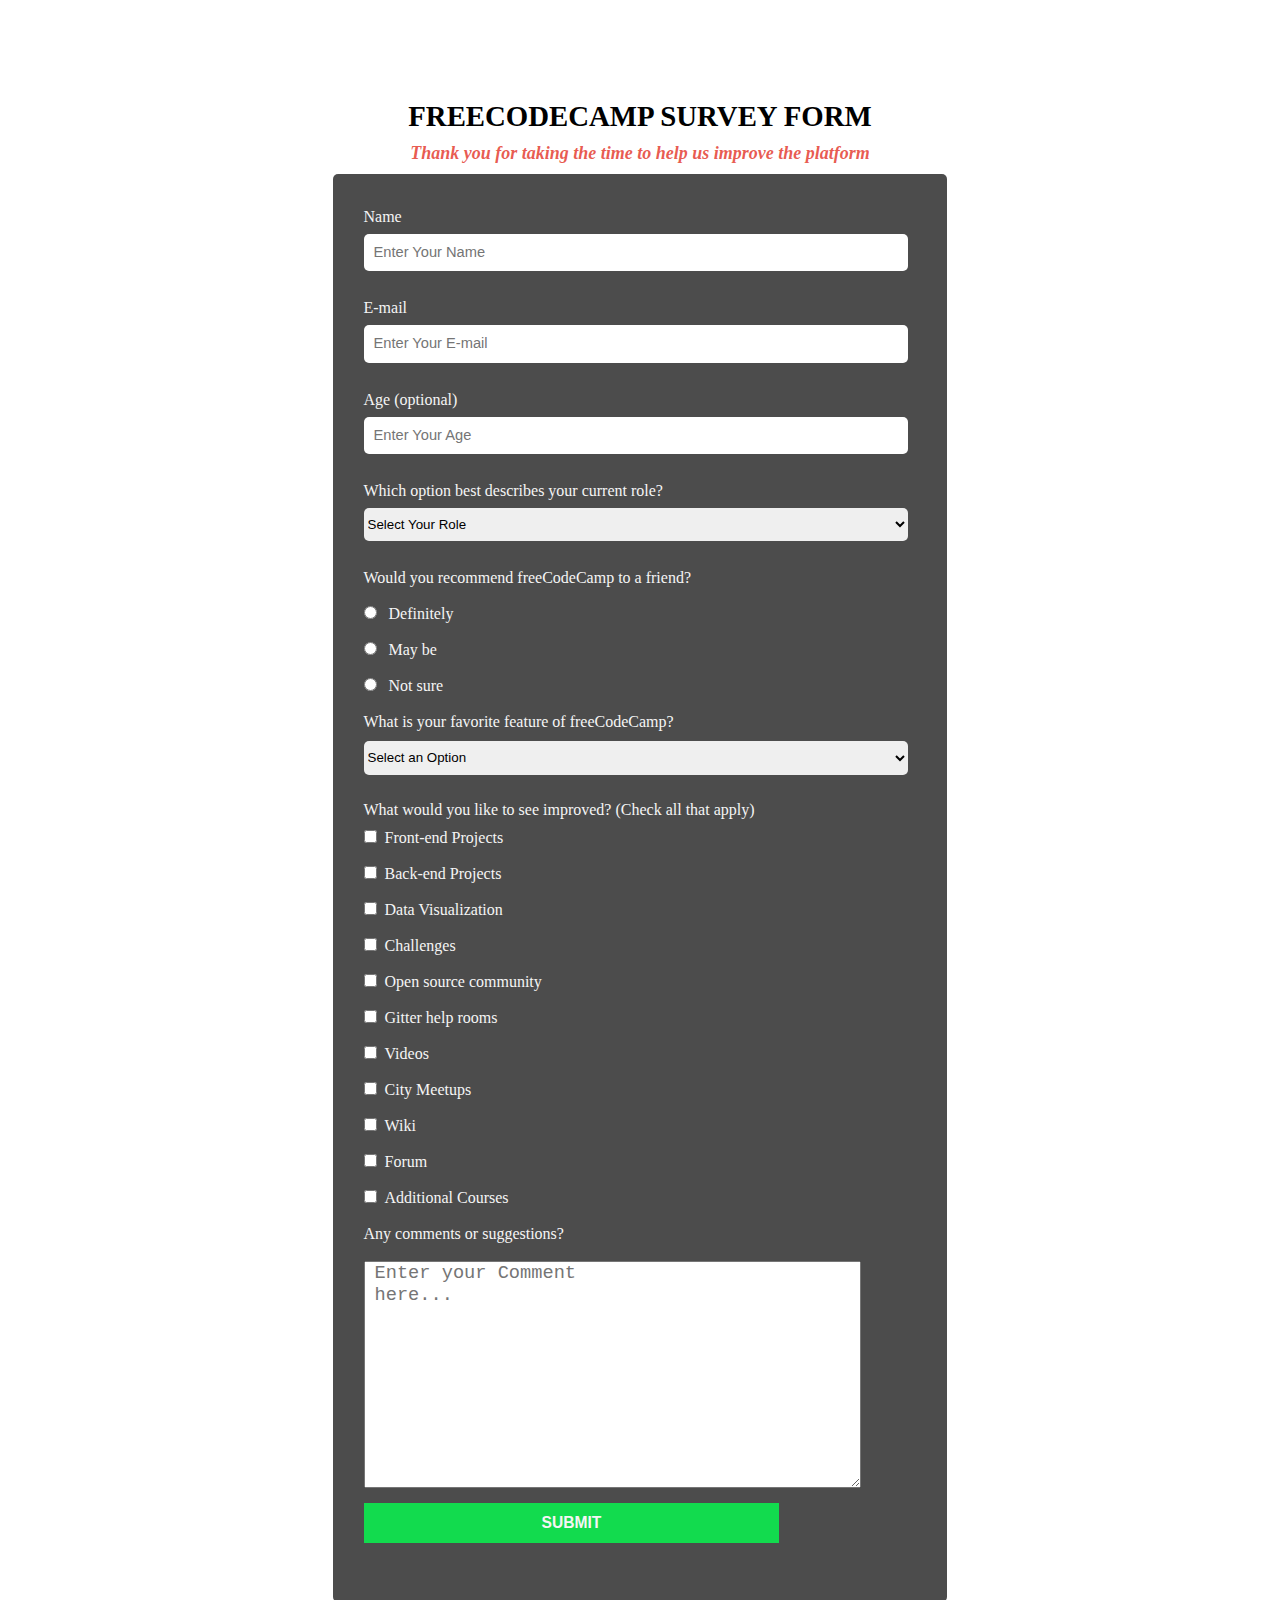
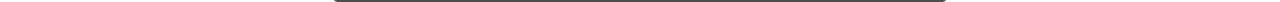
<file: index.html>
<!DOCTYPE html>
<html lang="en">

<head>
    <meta charset="UTF-8">
    <meta http-equiv="X-UA-Compatible" content="IE=edge">
    <meta name="viewport" content="width=device-width, initial-scale=1.0">
    <title>survey_form</title>
    <link rel="stylesheet" href="css/style.css">
</head>

<body>
    <div class="heading">
        <h1 id="head">freeCodeCamp Survey Form</h1>
        <h2 id="subheading"><i>Thank you for taking the time to help us improve the platform </i></h2>
    </div>
    <form action="">
        <div id="content1">
            <label for="Name">Name</label> <br><br>
            <input type="Name" name="Name" placeholder="Enter Your Name" class="box"> <br><br>
            <label for="E-mail">E-mail</label> <br><br>
            <input type="E-mail" name="E-mail" placeholder="Enter Your E-mail" class="box"> <br><br>
            <label for="Age">Age (optional)</label> <br><br>
            <input type="Age" name="Age" placeholder="Enter Your Age" class="box"> <br><br>
            <label for="quest">Which option best describes your current role?</label> <br><br>
            <div id="option1">
                <select name="" id="">
                    <option name="Select Your Role">Select Your Role</option>
                    <option value="Student">Student</option>
                    <option value="Full Time Job">Full Time Job</option>
                    <option value="Full Time Learner">Full Time Learner</option>
                    <option value="Prefer Not to say">Prefer Not to say</option>
                    <option value="Other">Other</option>
                </select>
            </div>
        <br> 
        <label for="" id="head1">Would you recommend freeCodeCamp to a friend?</label><br><br>
        <input type="radio" name="radio" class="larger">&nbsp&nbsp&nbspDefinitely
        <br><br>
        <input type="radio" name="radio" class="larger">&nbsp&nbsp&nbspMay be
        <br><br>
        <input type="radio" name="radio" class="larger">&nbsp&nbsp&nbspNot sure
        <br><br>
        <label for="">What is your favorite feature of freeCodeCamp?</label>
        <div id="option2">
            <select name="" id="">
                <option name="Select an Option">Select an Option</option>
                <option value="Challenged">Challenged</option>
                <option value="Projects">Projects</option>
                <option value="Community">Community</option>
                <option value="Prefer Not to say">Prefer Not to say</option>
                <option value="Open source">Open source</option>
            </select>
        </div>
        <br><br>
        <label for="" id="head2">What would you like to see improved? (Check all that apply)</label><br>
        <div id="content2">
        <input type="checkbox" name="checkbox" class="larger"><label for="">&nbsp&nbspFront-end Projects</label><br><br>
        <input type="checkbox" name="checkbox" class="larger"><label for="">&nbsp&nbspBack-end Projects</label><br><br>
        <input type="checkbox" name="checkbox" class="larger"><label for="">&nbsp&nbspData Visualization</label><br><br>
        <input type="checkbox" name="checkbox" class="larger"><label for="">&nbsp&nbspChallenges</label><br><br>
        <input type="checkbox" name="checkbox" class="larger"><label for="">&nbsp&nbspOpen source community</label><br><br>
        <input type="checkbox" name="checkbox" class="larger"><label for="">&nbsp&nbspGitter help rooms</label><br><br>
        <input type="checkbox" name="checkbox" class="larger"><label for="">&nbsp&nbspVideos</label><br><br>
        <input type="checkbox" name="checkbox" class="larger"><label for="">&nbsp&nbspCity Meetups</label><br><br>
        <input type="checkbox" name="checkbox" class="larger"><label for="">&nbsp&nbspWiki</label><br><br>
        <input type="checkbox" name="checkbox" class="larger"><label for="">&nbsp&nbspForum</label><br><br>
        <input type="checkbox" name="checkbox" class="larger"><label for="">&nbsp&nbspAdditional Courses</label><br><br>
        </div>
        <label for="" id="head2">Any comments or suggestions?</label><br><br>
        <textarea name="feedback" id="feedback" placeholder="Enter your Comment here..." cols="60" rows="15"></textarea><br>
        <button>
            <h3>SUBMIT</h3>
        </button>
    </form>

</body>

</html>
</file>
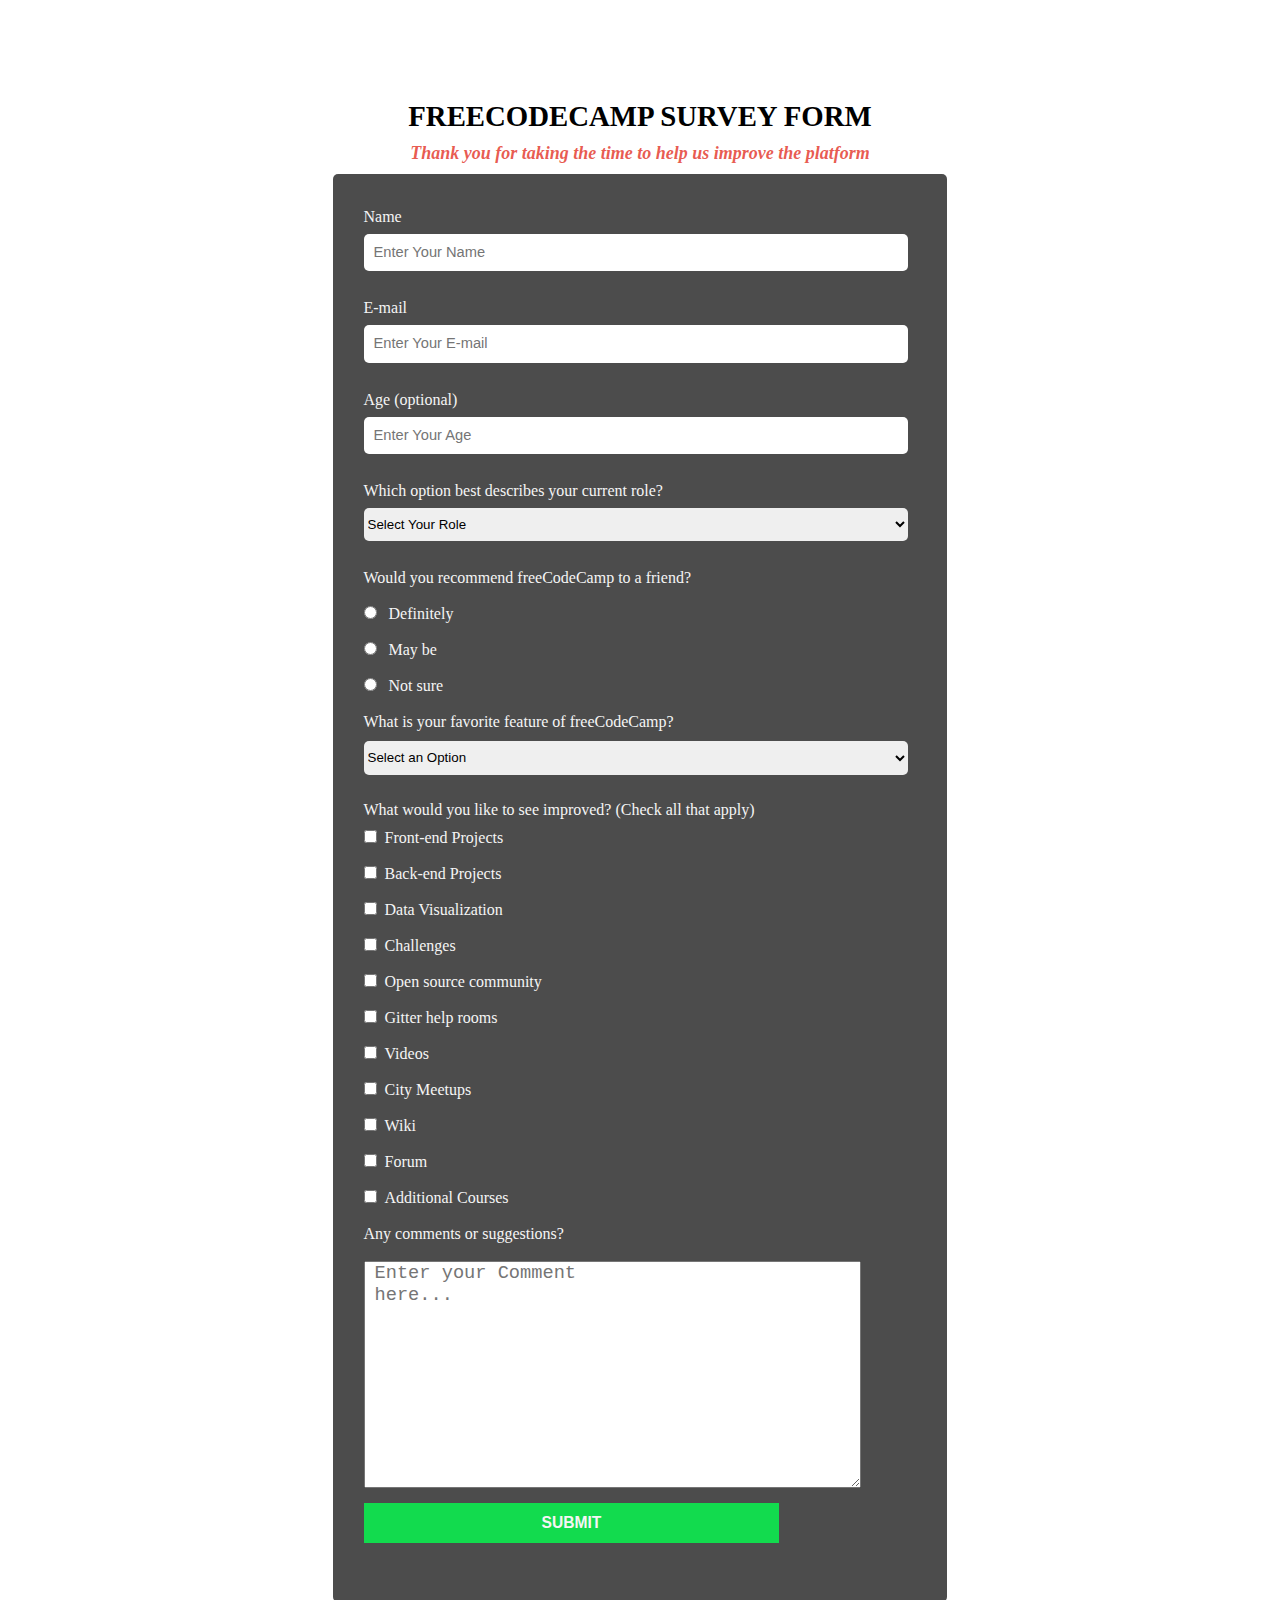
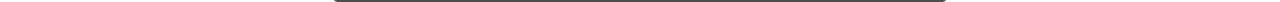
<file: survey.html>
<!DOCTYPE html>
<html lang="en">

<head>
    <meta charset="UTF-8">
    <meta http-equiv="X-UA-Compatible" content="IE=edge">
    <meta name="viewport" content="width=device-width, initial-scale=1.0">
    <title>survey_form</title>
    <link rel="stylesheet" href="css/form.css">
</head>

<body>
    <div class="heading">
        <h1 id="head">freeCodeCamp Survey Form</h1>
        <h2 id="subheading"><i>Thank you for taking the time to help us improve the platform </i></h2>
    </div>
    <form action="">
        <div id="content1">
            <label for="Name">Name</label> <br><br>
            <input type="Name" name="Name" placeholder="Enter Your Name" class="box"> <br><br>
            <label for="E-mail">E-mail</label> <br><br>
            <input type="E-mail" name="E-mail" placeholder="Enter Your E-mail" class="box"> <br><br>
            <label for="Age">Age (optional)</label> <br><br>
            <input type="Age" name="Age" placeholder="Enter Your Age" class="box"> <br><br>
            <label for="quest">Which option best describes your current role?</label> <br><br>
            <div id="option1">
                <select name="" id="">
                    <option name="Select Your Role">Select Your Role</option>
                    <option value="Student">Student</option>
                    <option value="Full Time Job">Full Time Job</option>
                    <option value="Full Time Learner">Full Time Learner</option>
                    <option value="Prefer Not to say">Prefer Not to say</option>
                    <option value="Other">Other</option>
                </select>
            </div>
        <br> 
        <label for="" id="head1">Would you recommend freeCodeCamp to a friend?</label><br><br>
        <input type="radio" name="radio" class="larger">&nbsp&nbsp&nbspDefinitely
        <br><br>
        <input type="radio" name="radio" class="larger">&nbsp&nbsp&nbspMay be
        <br><br>
        <input type="radio" name="radio" class="larger">&nbsp&nbsp&nbspNot sure
        <br><br>
        <label for="">What is your favorite feature of freeCodeCamp?</label>
        <div id="option2">
            <select name="" id="">
                <option name="Select an Option">Select an Option</option>
                <option value="Challenged">Challenged</option>
                <option value="Projects">Projects</option>
                <option value="Community">Community</option>
                <option value="Prefer Not to say">Prefer Not to say</option>
                <option value="Open source">Open source</option>
            </select>
        </div>
        <br><br>
        <label for="" id="head2">What would you like to see improved? (Check all that apply)</label><br>
        <div id="content2">
        <input type="checkbox" name="checkbox" class="larger"><label for="">&nbsp&nbspFront-end Projects</label><br><br>
        <input type="checkbox" name="checkbox" class="larger"><label for="">&nbsp&nbspBack-end Projects</label><br><br>
        <input type="checkbox" name="checkbox" class="larger"><label for="">&nbsp&nbspData Visualization</label><br><br>
        <input type="checkbox" name="checkbox" class="larger"><label for="">&nbsp&nbspChallenges</label><br><br>
        <input type="checkbox" name="checkbox" class="larger"><label for="">&nbsp&nbspOpen source community</label><br><br>
        <input type="checkbox" name="checkbox" class="larger"><label for="">&nbsp&nbspGitter help rooms</label><br><br>
        <input type="checkbox" name="checkbox" class="larger"><label for="">&nbsp&nbspVideos</label><br><br>
        <input type="checkbox" name="checkbox" class="larger"><label for="">&nbsp&nbspCity Meetups</label><br><br>
        <input type="checkbox" name="checkbox" class="larger"><label for="">&nbsp&nbspWiki</label><br><br>
        <input type="checkbox" name="checkbox" class="larger"><label for="">&nbsp&nbspForum</label><br><br>
        <input type="checkbox" name="checkbox" class="larger"><label for="">&nbsp&nbspAdditional Courses</label><br><br>
        </div>
        <label for="" id="head2">Any comments or suggestions?</label><br><br>
        <textarea name="feedback" id="feedback" placeholder="Enter your Comment here..." cols="60" rows="15"></textarea><br>
        <button>
            <h3>SUBMIT</h3>
        </button>
    </form>

</body>

</html>
</file>
<file: css/style.css>
*{
    margin: 0;
    padding: 0;
}
body{
    background:url(https://images.unsplash.com/photo-1504868584819-f8e8b4b6d7e3?ixid=MnwxMjA3fDB8MHxwaG90by1wYWdlfHx8fGVufDB8fHx8&ixlib=rb-1.2.1&auto=format&fit=crop&w=1055&q=80);
    background-size: cover;
    background-attachment: fixed;
    color: white;
    background-blend-mode: multiply;
}
.heading{
    text-align: center;
    width: 100%;
    margin: auto;
    margin-top: 100px;
    color: black;
}
#head{
    font-size:1.8em;
    text-transform: uppercase;
}
#subheading{
    font-size: 18px;
    margin-top: 10px;
    color:rgba(224, 29, 15, 0.747);

}
#content1{
    width: 90%;
    margin: auto;
    color:whitesmoke
}
form{
    background-color: rgb(0,0,0,0.7);
    padding-top: 34px;
    display: flex;
    justify-content: center;
    align-items: center;
    width: 48%;
    border-radius: 5px;
    margin: auto;
    margin-top: 10px;
    padding-bottom: 60px;
}
.box{
    width: 98.5%;
    height: 2.8em;
    position: relative;
    bottom: 10px;
    border: 0;
    border-radius: 5px;
}
#option1 select{
    width: 98.5%;
    height: 2.5em;
    position: relative;
    bottom: 10px;
    border: 0;
    border-radius: 5px;
}
#option2 select{
    width: 98.5%;
    height: 2.5em;
    position: relative;
    top: 10px;
    border: 0;
    border-radius: 5px;
}
#content2{
    margin-top: 10px;
}
#content2 textarea{
    position: relative;
}
button{
    position: relative;
    width: 75.2%;
    height: 3em;
    top: 11px;
    background-color: rgb(18,219,78);
    border: none;
    color: whitesmoke;
    margin-bottom: 10px;
    cursor: pointer;
}
input::placeholder{
    font-size: 1.1em;
    position: relative;
    left: 10px;
    width: 50%;
    font-weight: 500;
}
textarea::placeholder{
    font-size: 1.4em;
    position: relative;
    left: 10px;
    width: 50%;
    font-weight: 500;

}
</file>
<file: css/form.css>
*{
    margin: 0;
    padding: 0;
}
body{
    background:url(https://images.unsplash.com/photo-1504868584819-f8e8b4b6d7e3?ixid=MnwxMjA3fDB8MHxwaG90by1wYWdlfHx8fGVufDB8fHx8&ixlib=rb-1.2.1&auto=format&fit=crop&w=1055&q=80);
    background-size: cover;
    background-attachment: fixed;
    color: white;
    background-blend-mode: multiply;
}
.heading{
    text-align: center;
    width: 100%;
    margin: auto;
    margin-top: 100px;
    color: black;
}
#head{
    font-size:1.8em;
    text-transform: uppercase;
}
#subheading{
    font-size: 18px;
    margin-top: 10px;
    color:rgba(224, 29, 15, 0.747);

}
#content1{
    width: 90%;
    margin: auto;
    color:whitesmoke
}
form{
    background-color: rgb(0,0,0,0.7);
    padding-top: 34px;
    display: flex;
    justify-content: center;
    align-items: center;
    width: 48%;
    border-radius: 5px;
    margin: auto;
    margin-top: 10px;
    padding-bottom: 60px;
}
.box{
    width: 98.5%;
    height: 2.8em;
    position: relative;
    bottom: 10px;
    border: 0;
    border-radius: 5px;
}
#option1 select{
    width: 98.5%;
    height: 2.5em;
    position: relative;
    bottom: 10px;
    border: 0;
    border-radius: 5px;
}
#option2 select{
    width: 98.5%;
    height: 2.5em;
    position: relative;
    top: 10px;
    border: 0;
    border-radius: 5px;
}
#content2{
    margin-top: 10px;
}
#content2 textarea{
    position: relative;
}
button{
    position: relative;
    width: 75.2%;
    height: 3em;
    top: 11px;
    background-color: rgb(18,219,78);
    border: none;
    color: whitesmoke;
    margin-bottom: 10px;
    cursor: pointer;
}
input::placeholder{
    font-size: 1.1em;
    position: relative;
    left: 10px;
    width: 50%;
    font-weight: 500;
}
textarea::placeholder{
    font-size: 1.4em;
    position: relative;
    left: 10px;
    width: 50%;
    font-weight: 500;

}
</file>
